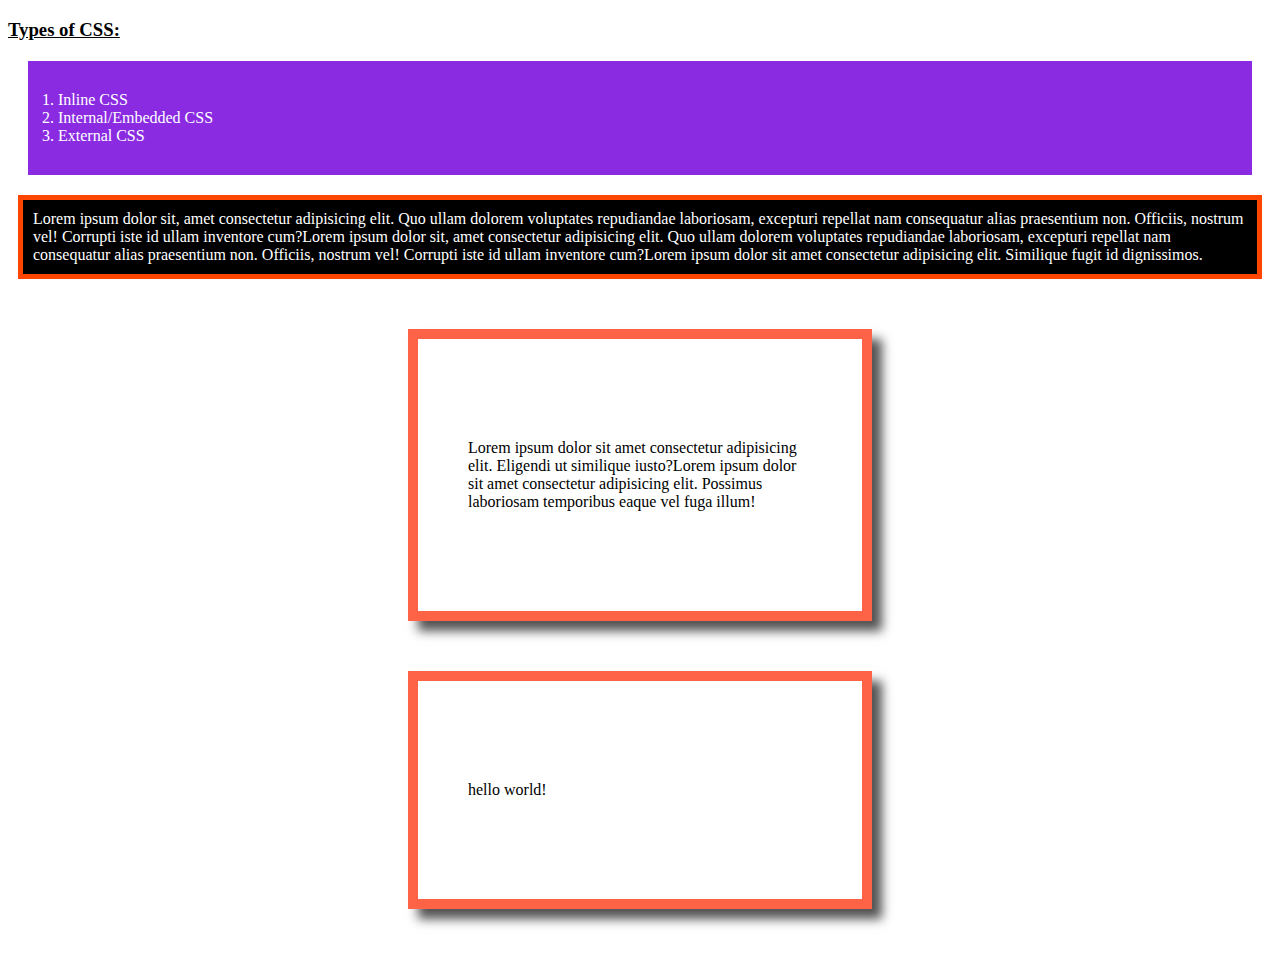
<file: index.html>
<!DOCTYPE html>
<html lang="en">

<head>
  <meta charset="UTF-8">
  <meta name="viewport" content="width=device-width, initial-scale=1.0">
  <title>Basic CSS practise</title>
  <link rel="stylesheet" href="style.css">
  <style>
    ol {
      background-color: blueviolet;
      color: white;
      margin: 20px;
      padding: 30px;
    }
  </style>
</head>

<body>
  <h3><u>Types of CSS:</u></h3>
  <ol>
    <li>Inline CSS</li>
    <li>Internal/Embedded CSS</li>
    <li>External CSS</li>
  </ol>
  <p style="background-color: black; color: white; margin: 10px; padding: 10px; border: 5px solid orangered;">Lorem
    ipsum dolor sit, amet consectetur
    adipisicing
    elit. Quo
    ullam dolorem
    voluptates repudiandae laboriosam, excepturi repellat nam consequatur alias praesentium non. Officiis, nostrum vel!
    Corrupti iste id ullam inventore cum?Lorem ipsum dolor sit, amet consectetur adipisicing elit. Quo ullam dolorem
    voluptates repudiandae laboriosam, excepturi repellat nam consequatur alias praesentium non. Officiis, nostrum vel!
    Corrupti iste id ullam inventore cum?Lorem ipsum dolor sit amet consectetur adipisicing elit. Similique fugit id
    dignissimos.</p>
  <div>
    Lorem ipsum dolor sit amet consectetur adipisicing elit. Eligendi ut similique iusto?Lorem ipsum dolor sit amet
    consectetur adipisicing elit. Possimus laboriosam temporibus eaque vel fuga illum!
  </div>

  <div id="second">
    hello world!
  </div>

</body>

</html>
</file>
<file: style.css>
div {
  margin: 50px 400px;
  border: 10px solid tomato;
  padding: 100px 50px;
  box-shadow: 10px 10px 10px rgba(12, 12, 12, 0.707);
  align-items: center;
}

#second {
  background-image: url(https://student-cms.prd.timeshighereducation.com/sites/default/files/styles/default/public/cbh_rhul_arch1_0026v1_1_0.jpg?itok=qOtCnkFQ);
  background-size: cover;
  background-repeat: no-repeat;
}
</file>
